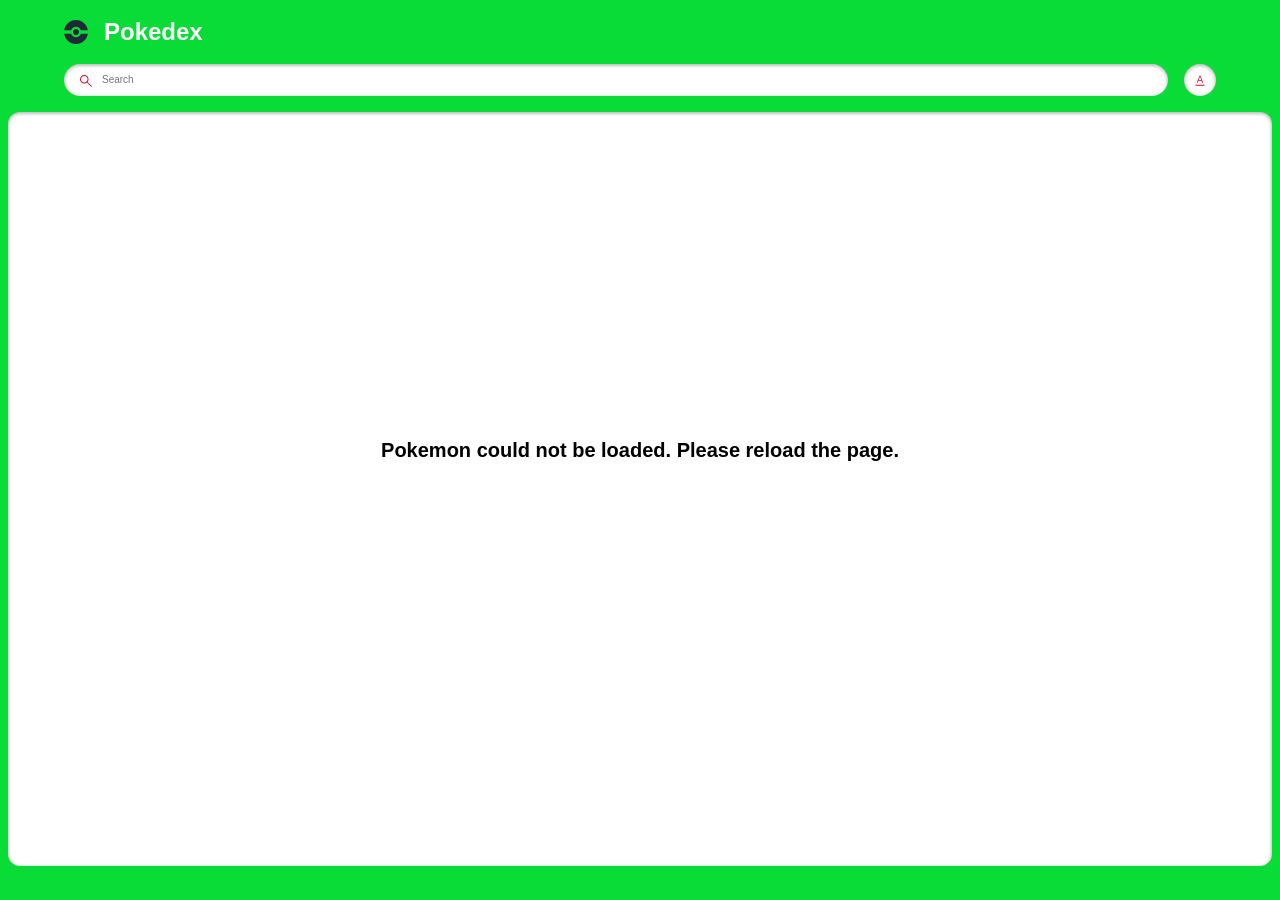
<file: index.html>
<!-- @format -->

<!doctype html>
<html lang="en">
  <head>
    <meta charset="UTF-8" />
    <meta name="viewport" content="width=device-width, initial-scale=1.0" />
    <title>Document</title>
    <link rel="stylesheet" href="style.css" />
    <script src="./pokemon.js" defer></script>
    <script src="./search.js" defer></script>
  </head>
  <body>
    <main class="main">
      <header class="header home">
        <div class="container">
          <div class="logo-wrapper">
            <img src="./assets/pokeball.svg" alt="pokeball" />
            <h1>Pokedex</h1>
          </div>
          <div class="search-wrapper">
            <div class="search-wrap">
              <img
                src="./assets/search.svg"
                alt="search icon"
                class="search-icon" />
              <input
                type="text"
                class="search-input body3-fonts"
                placeholder="Search"
                id="search-input" />
              <img
                src="./assets/cross.svg"
                alt="cross icon"
                class="search-close-icon"
                id="search-close-icon" />
            </div>
            <div class="sort-wrapper">
              <div class="sort-wrap">
                <img
                  src="./assets/sorting.svg"
                  alt="sorting"
                  class="sort-icon"
                  id="sort-icon" />
              </div>
              <div class="filter-wrapper">
                <p class="body2-fonts">Sort by:</p>
                <div class="filter-wrap">
                  <div>
                    <input
                      type="radio"
                      id="number"
                      name="filters"
                      value="number"
                      checked />
                    <label for="number" class="body3-fonts">Number</label>
                  </div>
                  <div>
                    <input type="radio" id="name" name="filters" value="name" />
                    <label for="name" class="body3-fonts">Name</label>
                  </div>
                </div>
              </div>
            </div>
          </div>
        </div>
      </header>
      <section class="pokemon-list">
        <div class="container">
          <div class="list-wrapper"></div>
        </div>
        <div id="not-found-message">Pokemon not found</div>
      </section>
    </main>
  </body>
</html>
</file>
<file: style.css>
/** @format */

:root {
  --identity-primary: #0adc37;

  --grayscale-dark: #212121;
  --grayscale-medium: #666666;
  --grayscale-light: #e0e0e0;
  --grayscale-background: #efefef;
  --grayscale-white: #ffffff;

  --headline-font-size: 24px;
  --body1-font-size: 14px;
  --body2-font-size: 12px;
  --body3-font-size: 10px;
  --subtitle1-font-size: 14px;
  --subtitle2-font-size: 12px;
  --subtitle3-font-size: 10px;
  --caption-font-size: 8px;

  --headline-line-height: 32px;
  --common-line-height: 16px;
  --caption-line-height: 12px;

  --font-weight-regular: 400;
  --font-weight-bold: 700;

  --drop-shadow: 0px 1px 3px 1px rgba(0, 0, 0, 0.2);
  --drop-shadow-hover: 0px 3px 12px 3px rgba(0, 0, 0, 0.2);
  --drop-shadow-inner: 0px 1px 3px 1px rgba(0, 0, 0, 0.25) inset;
}

h2,
h3,
h4,
.body1-fonts,
.body2-fonts,
.body3-fonts {
  line-height: var(--common-line-height);
}

h1 {
  font-size: var(--headline-font-size);
  line-height: var(--headline-line-height);
}

h2 {
  font-size: var(--subtitle1-font-size);
}

h3 {
  font-size: var(--subtitle2-font-size);
}

h4 {
  font-size: var(--subtitle3-font-size);
}

.body1-fonts {
  font-size: var(--body1-font-size);
}

.body2-fonts {
  font-size: var(--body2-font-size);
}

.body3-fonts {
  font-size: var(--body3-font-size);
}

.caption-fonts {
  font-size: var(--caption-font-size);
  line-height: var(--caption-line-height);
}

input:focus-visible {
  outline: 0;
}

.featured-img a.arrow.hidden {
  display: none;
}

body {
  margin: 0;
  height: 100vh;
  width: 100vw;
  box-sizing: border-box;
  font-family: "Poppins", sans-serif;
}

.main {
  margin: 0;
  padding: 0;
  background-color: var(--identity-primary);
  height: 100vh;
  width: 100vw;
  display: flex;
  flex-direction: column;
  align-items: center;
  gap: 1rem;
}

.header.home {
  width: 90%;
}

.container {
  width: 100%;
  margin: 0;
}

.logo-wrapper {
  display: flex;
  align-items: center;
}

.logo-wrapper > h1 {
  color: var(--grayscale-white);
}

.logo-wrapper > img {
  margin-right: 16px;
}

.search-wrapper,
.search-wrap {
  display: flex;
  align-items: center;
  width: 100%;
  gap: 16px;
}

.search-wrap {
  position: relative;
  background-color: var(--grayscale-white);
  border-radius: 16px;
  box-shadow: var(--drop-shadow-inner);
  height: 32px;
  gap: 8px;
}

.search-icon {
  margin-left: 16px;
}

.search-wrap svg path {
  fill: var(--identity-primary);
}

.search-wrap > input {
  width: 60%;
  border: none;
}

.sort-wrapper {
  position: relative;
}

.sort-wrap {
  background-color: var(--grayscale-white);
  border-radius: 100%;
  min-width: 2rem;
  min-height: 2rem;
  box-shadow: var(--drop-shadow-inner);
  display: flex;
  align-items: center;
  justify-content: center;
  position: relative;
}

.search-close-icon {
  position: absolute;
  right: 1rem;
  display: none;
  cursor: pointer;
}

.search-close-icon-visible {
  display: block;
}

.filter-wrapper {
  position: absolute;
  background: var(--identity-primary);
  border: 4px solid var(--identity-primary);
  border-top: 0;
  border-radius: 12px;
  padding: 0px 4px 4px 4px;
  right: 0px;
  box-shadow: var(--drop-shadow-hover);
  min-width: 113px;
  top: 40px;
  display: none;
  z-index: 5000;
}

.filter-wrapper-open {
  display: block;
}

.filter-wrapper-overlay .main::before {
  background-color: rgba(0, 0, 0, 0.4);
  width: 100%;
  height: 100%;
  position: absolute;
  left: 0;
  right: 0;
  top: 0;
  bottom: 0;
  z-index: 2;
}

.filter-wrapper > .body2-fonts {
  color: var(--grayscale-white);
  font-weight: var(--font-weight-bold);
  padding: 16px 20px;
}

.filter-wrap {
  background-color: var(--grayscale-white);
  box-shadow: var(--drop-shadow-inner);
  padding: 16px 20px;
  border-radius: 8px;
}

.filter-wrap > div {
  display: flex;
  align-items: center;
  gap: 8px;
  margin-bottom: 16px;
}

.filter-wrap > div:last-child {
  margin-bottom: 0px;
}

.filter-wrap input {
  accent-color: var(--identity-primary);
}

.pokemon-list {
  background-color: var(--grayscale-white);
  box-shadow: var(--drop-shadow-inner);
  border-radius: 0.75rem;
  min-height: calc(85.5% - 1rem);
  width: calc(100% - 1rem);
  max-height: 100px;
  overflow-y: auto;
}

.list-wrapper {
  margin: 1rem 0;
  display: flex;
  align-items: center;
  justify-content: center;
  flex-wrap: wrap;
  gap: 0.75rem;
}

.list-item {
  border-radius: 8px;
  box-shadow: var(--drop-shadow);
  background-color: var(--grayscale-white);
  width: 8.85rem;
  height: 8.85rem;
  text-align: center;
  text-decoration: none;
  cursor: pointer;
}

.list-item .number-wrap {
  min-height: 16px;
  text-align: right;
  padding: 0 8px;
  color: var(--grayscale-medium);
}

.list-item .name-wrap {
  border-radius: 7px;
  background-color: var(--grayscale-background);
  padding: 24px 8px 4px 8px;
  color: var(--grayscale-dark);
  margin-top: -18px;
}

.list-item .img-wrap {
  width: 72px;
  height: 72px;
  margin: auto;
}

.list-item .img-wrap img {
  width: 100%;
  height: 100%;
}

/* detail page */

.detail-main .header {
  padding: 20px 20px 24px 20px;
  position: relative;
  z-index: 2;
}

.detail-main .header-wrapper {
  display: flex;
  align-items: center;
  justify-content: space-between;
  column-gap: 15px;
}

.detail-main .header-wrap {
  display: flex;
  align-items: center;
  column-gap: 8px;
}

.detail-main .back-btn-wrap {
  max-height: 32px;
}

.detail-main .back-btn-wrap path,
.detail-main .header-wrapper p,
.detail-main .header-wrapper h1 {
  fill: var(--grayscale-white);
  color: var(--grayscale-white);
}

.detail-main .pokemon-id-wrap p {
  font-weight: var(--font-weight-bold);
}

.detail-img-wrapper {
  width: 200px;
  height: 200px;
  margin: auto;
  position: relative;
  z-index: 3;
}

.detail-img-wrapper img {
  width: 100%;
  height: 100%;
}

.detail-card-detail-wrapper {
  border-radius: 8px;
  background-color: var(--grayscale-white);
  box-shadow: var(--drop-shadow-inner);
  padding: 56px 20px 20px 20px;
  margin-top: -50px;
  display: flex;
  flex-direction: column;
  position: relative;
  z-index: 2;
}

.power-wrapper {
  display: flex;
  justify-content: center;
  align-items: center;
  flex-wrap: wrap;
  gap: 16px;
}

.power-wrapper > p {
  border-radius: 10px;
  padding: 2px 8px;
  font-weight: var(--font-weight-bold);
  color: var(--grayscale-white);
  text-transform: capitalize;
  background-color: #74cb48;
}

.pokemon-detail.move p {
  text-transform: capitalize;
  word-break: break-all;
}

.list-item .name-wrap p {
  text-transform: capitalize;
}

.detail-card-detail-wrapper .about-text {
  font-weight: var(--font-weight-bold);
  text-align: center;
}

.pokemon-detail-wrapper {
  display: flex;
  align-items: flex-end;
}

.pokemon-detail-wrapper .pokemon-detail-wrap {
  flex: 1;
  text-align: center;
  position: relative;
}

.pokemon-detail-wrap:before {
  content: "";
  background-color: var(--grayscale-light);
  width: 1px;
  height: 100%;
  position: absolute;
  right: 0;
  top: 0;
  bottom: 0;
  margin: auto;
}

.pokemon-detail-wrap:last-child::before {
  display: none;
}

.pokemon-detail {
  display: flex;
  justify-content: center;
  align-items: center;
  padding: 8px 20px;
  gap: 8px;
}

.pokemon-detail-wrapper {
  min-height: 76px;
}

.pokemon-detail.move {
  flex-direction: column;
  gap: 0;
  align-items: center;
  padding: 8px 5px;
}

.pokemon-detail-wrap > .caption-fonts {
  color: var(--grayscale-medium);
}

.pokemon-detail-wrap .straighten {
  transform: rotate(90deg);
}

.detail-card-detail-wrapper .pokemon-description {
  color: var(--grayscale-dark);
  text-align: center;
}

.stats-wrap {
  display: flex;
  align-items: center;
}

.stats-wrap p {
  color: var(--grayscale-dark);
  margin-right: 8px;
  min-width: 19px;
}

.stats-wrap p.stats {
  text-align: right;
  padding-right: 8px;
  min-width: 35px;
  border-right: 1px solid var(--grayscale-light);
  font-weight: var(--font-weight-bold);
}

.stats-wrap .progress-bar {
  flex: 1;
  border-radius: 4px;
  height: 4px;
}

.stats-wrap .progress-bar::-webkit-progress-bar {
  border-radius: 4px;
}

.stats-wrap .progress-bar::-webkit-progress-value {
  border-radius: 4px;
}

.detail-bg {
  position: absolute;
  z-index: 1;
  right: 8px;
  top: 8px;
  opacity: 0.1;
}

.detail-bg path {
  fill: var(--grayscale-white);
}

div#not-found-message {
  display: none;
  position: absolute;
  left: 50%;
  top: 50%;
  transform: translate(-50%, -50%);
  font-size: 20px;
  font-weight: 600;
}

.arrow img {
  -webkit-filter: brightness(0) grayscale(1) invert(1);
  filter: brightness(0) grayscale(1) invert(1);
  width: 28px;
}

.featured-img {
  position: relative;
}

.featured-img a.arrow {
  display: inline-block;
  position: absolute;
  top: 50%;
  transform: translateY(-50%);
  z-index: 999;
}

.featured-img a.arrow.left-arrow {
  left: -2rem;
}

.featured-img a.arrow.right-arrow {
  right: -2rem;
}

.detail-main.main {
  height: max-content;
  border-color: transparent;
  background-color: transparent;
}
</file>
